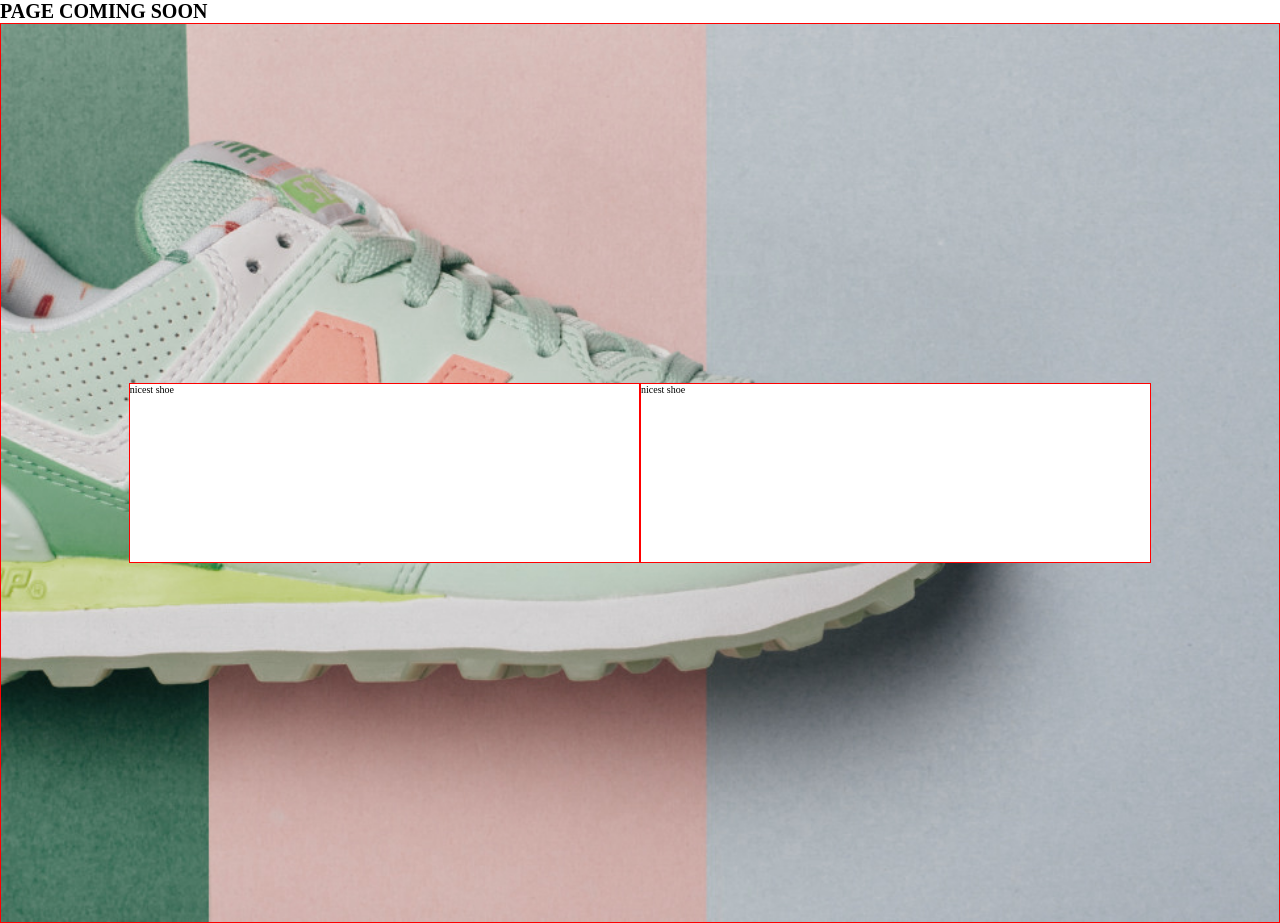
<file: ads.html>
<!DOCTYPE html>
<html lang="en">
<head>
    <meta charset="UTF-8">
    <meta name="viewport" content="width=device-width, initial-scale=1.0">
    <title>Document</title>
    <link rel="stylesheet" href="ads.css">

    <style>
        /* body {
            height: 100vh;
            width: 100%;
            display: flex;
            justify-content: center;
            align-items: center;

        } */

        .image-section{
            height: 100vh;
            width: 100%;

        }
    </style>
</head>
<body>

    <h1>PAGE COMING SOON</h1>

    <!-- <section class="image-section">
        <div class="image-holder">
            <img src="" alt="" class="image">
        </div>
    </section> -->

    <section class="scenario-wrapper">
        <div class="scenario">
            
                <p>
                    nicest shoe
                </p>
        
        </div>
                <div class="scenario">
            
                <p>
                    nicest shoe
                </p>
        
        </div>
    </section>
    
</body>
</html>
</file>
<file: ads.css>
*{
    margin: 0;
    padding: 0;
    box-sizing: border-box;
}

html{
    font-size: 62.5%
}

.scenario-wrapper{
    height: 100vh;
    width: 100%;
    border: 1px solid red;
     background-image: url(./images/NewBalance-shoe-2.jpg);
    background-repeat: no-repeat;
    background-size: cover;
    display: flex;
    justify-content: center;
    align-items: center;
}

.scenario{
    height: 20vh;
    width: 40%;
    border: 1px solid red;
    background-color: white;
}
</file>
